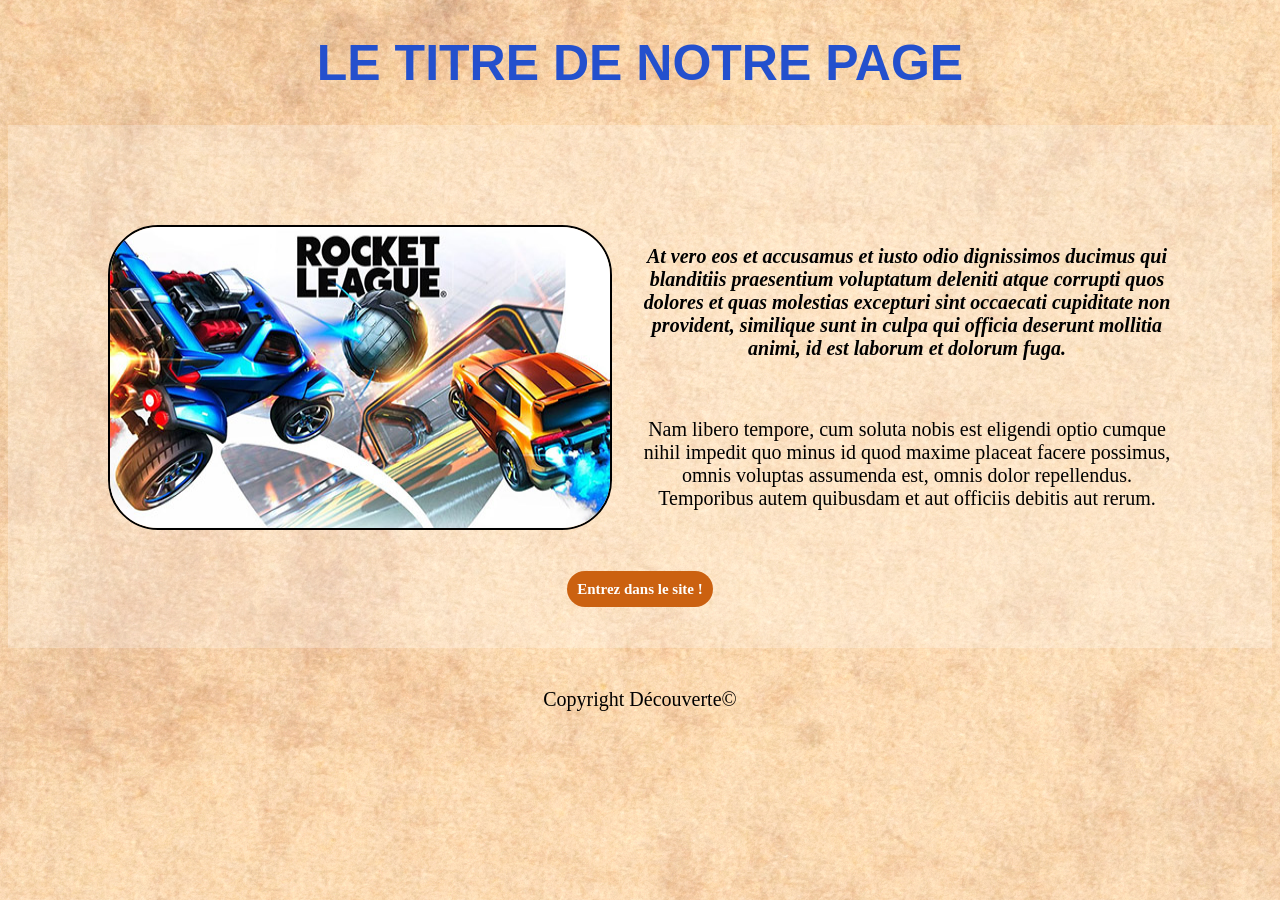
<file: index.html>
<!DOCTYPE html>
<html>

<head>
  <meta charset="utf-8">
  <meta name="viewport" content="width=device-width">
  <title>mon site</title>
  <link href="style.css" rel="stylesheet" type="text/css" />
</head>

<body>
 
  <!--- LE HEADER ---->
  <!-------------------------> 
  <header>
  <h1>Le titre de notre page</h1>
  </header>

  
  <!--- LE CORPS DE PAGE ---->
  <!-------------------------> 
  <main>
    <!-- première partie qui comporte une image + un texte -->
    <article>
      <!-- image -->
      <img src="rocket-league.jpg" />
      <!-- texte -->
      <div>
        <p class="introduction">At vero eos et accusamus et iusto odio dignissimos ducimus qui blanditiis praesentium voluptatum deleniti atque corrupti quos dolores et quas molestias excepturi sint occaecati cupiditate non provident, similique sunt in culpa qui officia deserunt mollitia animi, id est laborum et dolorum fuga.</p>
        <br>
        <p>Nam libero tempore, cum soluta nobis est eligendi optio cumque nihil impedit quo minus id quod maxime placeat facere possimus, omnis voluptas assumenda est, omnis dolor repellendus. Temporibus autem quibusdam et aut officiis debitis aut rerum.</p>
      </div>
    </article>


	  <!-- deuxieme partie qui comporte un lien -->	
    <a href="page2.html">Entrez dans le site !</a>    
  </main>



  <!--- LE FOOTER ---->
  <!------------------> 
  <footer>
    <p>Copyright Découverte&copy;</p>
  </footer>

  
</body>

</html>
</file>
<file: style.css>
html {
  height: 100%;
  width: 100%;
}

h1 {
  text-align : center;
  font-size: 50px;
  text-transform : uppercase;
  color : #2450CD;
  font-family: "Helvetica Neue", Helvetica, Arial, sans-serif;
}

main {
  text-align: center;
  background-color: #ffffff40;
  padding: 50px;
}

article {
  display : flex;
  justify-content: space-around;
  margin: 50px;
}

div {
  padding-left: 30px;
}

img {
  border: 2px solid #000;
  border-radius: 50px;
}

.introduction {
  font-weight : bold;
  font-style: italic;
}

p {
  font-size: 20px;
}

footer {
  text-align: center;
  padding-top: 20px;
  padding-bottom: 20px;
}

body {
  background-image: url("17.jpg");
}

a {
  text-decoration: none;
  background-color: #cb6110;
  padding: 10px;
  color : #ffffff;
  font-size: 15px;
  font-weight: bold;
  border-radius: 20px;
}

a:hover{
  background-color : #FF8322;
}
</file>
